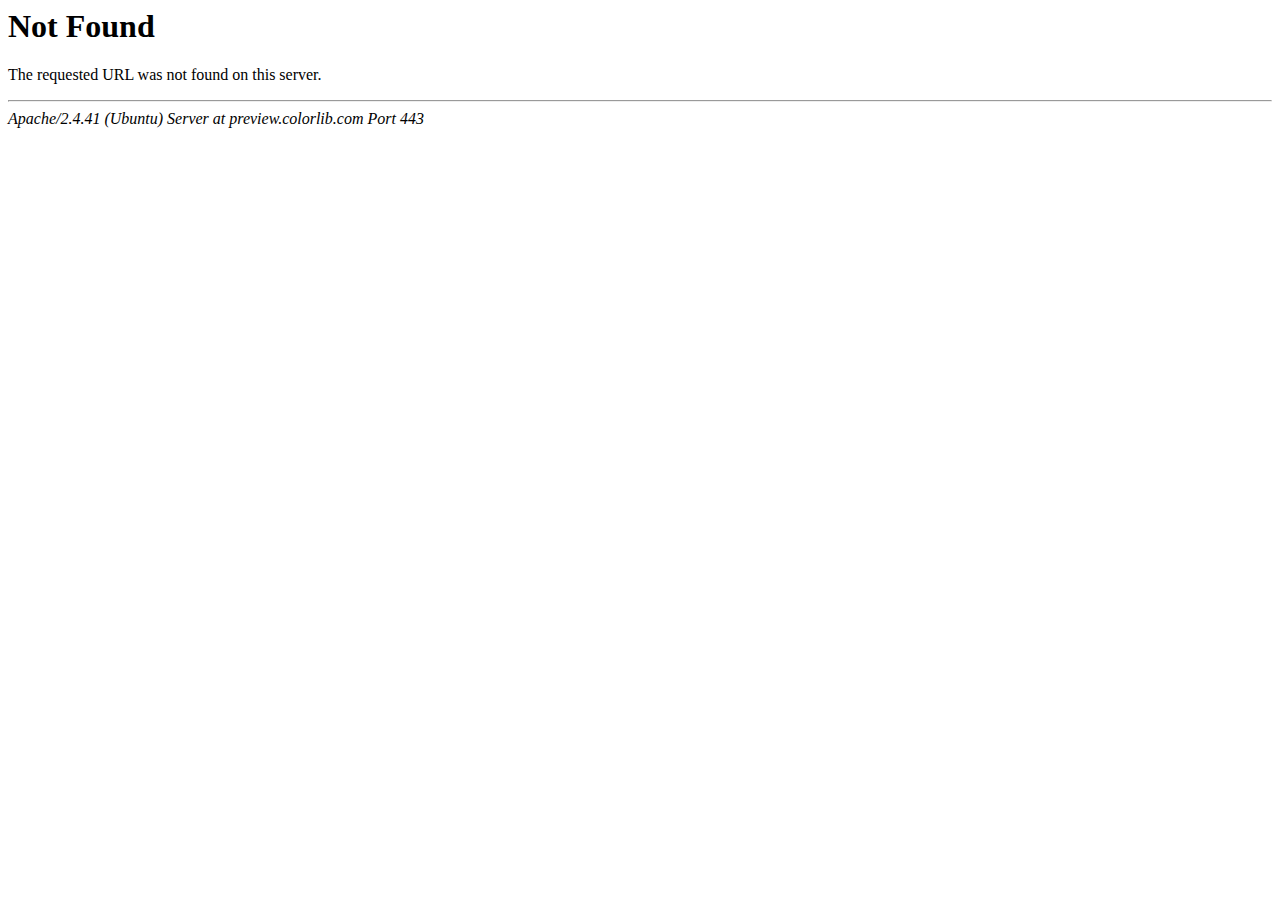
<file: css/owl.video.play.html>
<!DOCTYPE HTML PUBLIC "-//IETF//DTD HTML 2.0//EN">
<html><head>
<title>404 Not Found</title>
</head><body>
<h1>Not Found</h1>
<p>The requested URL was not found on this server.</p>
<hr>
<address>Apache/2.4.41 (Ubuntu) Server at preview.colorlib.com Port 443</address>
<script defer src="https://static.cloudflareinsights.com/beacon.min.js" data-cf-beacon='{"rayId":"67a85436dbd2073a","token":"cd0b4b3a733644fc843ef0b185f98241","version":"2021.7.0","si":10}'></script>
</body></html>
</file>
